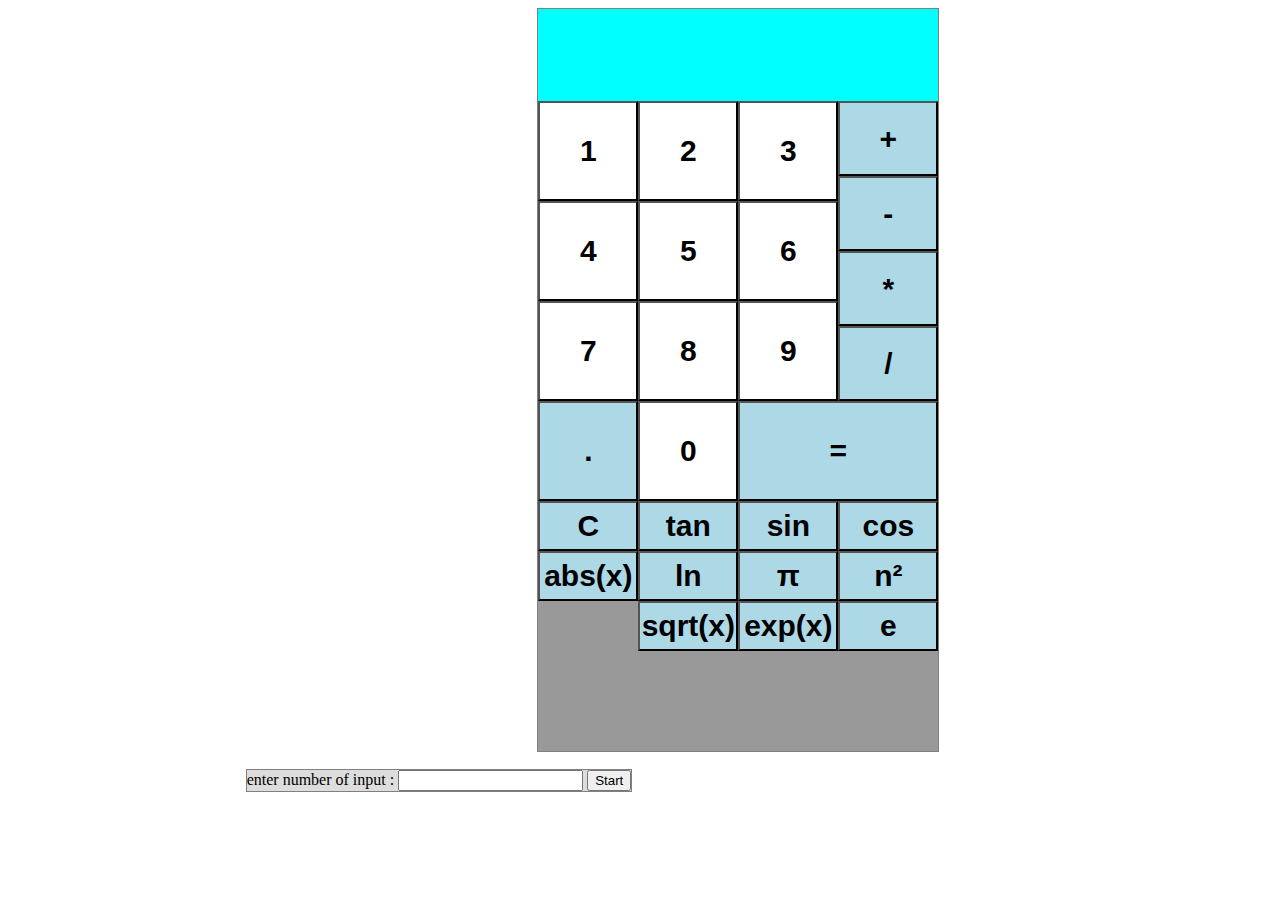
<file: index.html>
<!DOCTYPE html>
<html lang="en">
	<head>
		<meta charset="UTF-8" />
		<meta http-equiv="X-UA-Compatible" content="IE=edge" />
		<meta name="viewport" content="width=device-width, initial-scale=1.0" />
		<link rel="stylesheet" href="styles.css" />
		<title>calculatrice</title>
	</head>
	<body>
		<div class="container">
			<label for="">enter number of input : </label>
			<input type="text" id="number" />
			<button id="start">Start</button>

			<div class="work"></div>
			<div class="results"></div>
			<button id="numbers">Test</button>
		</div>
		<div class="calculator">
			<div class="resulst"></div>
			<div class="numbad">
				<button class="integer int1" onclick="calc('1')">1</button>
				<button class="integer int2" onclick="calc('2')">2</button>
				<button class="integer int3" onclick="calc('3')">3</button>
				<button class="integer int4" onclick="calc('4')">4</button>
				<button class="integer int5" onclick="calc('5')">5</button>
				<button class="integer int6" onclick="calc('6')">6</button>
				<button class="integer int7" onclick="calc('7')">7</button>
				<button class="integer int8" onclick="calc('8')">8</button>
				<button class="integer int9" onclick="calc('9')">9</button>
				<button class="integer int0" onclick="calc('0')">0</button>
			</div>
			<div class="operations">
				<button class="operation opPlus" onclick="calc('+')">+</button>
				<button class="operation opMinus" onclick="calc('-')">-</button>
				<button class="operation opMulti" onclick="calc('*')">*</button>
				<button class="operation opDivis" onclick="calc('/')">/</button>
			</div>
			<div class="superoperation"></div>
			<button id="equal" class="operation equal">=</button>
			<button class="operation point" onclick="calc('.')">.</button>
			<button id="opcos" class="operation opcos">cos</button>
			<button id="optan" class="operation optan">tan</button>
			<button id="opsin" class="operation opsin">sin</button>
			<button class="operation oppie" onclick="calc('3.14159')">π</button>
			<button id="oppuissance" class="operation oppuissance">n²</button>
			<button id="opclear" class="operation opclear">C</button>
			<button id="opln" class="operation opln">ln</button>
			<button id="opabs" class="operation opabs">abs(x)</button>
			<button id="opE" class="operation opE" onclick="calc('2.718')">
				e
			</button>
			<button id="opexp" class="operation opexp">exp(x)</button>
			<button id="opsqrt" class="operation opsqrt">sqrt(x)</button>
		</div>
	</body>
	<script>
		document.getElementById("start").addEventListener("click", numInput);
		function numInput() {
			document.getElementById("numbers").style.display = "block";

			var x = document.querySelector("#number").value;
			for (var i = 0; i <= x; i++) {
				var content = `<br><label for="">input number : </label><input id="res" type="text"><br><br>`;
				document.querySelector(".work").innerHTML = content.repeat(i);
			}
		}
		document
			.getElementById("numbers")
			.addEventListener("click", printResults);

		function printResults() {
			var inputs = document.querySelectorAll("#res");
			var d = inputs.length;

			var a = [];

			for (var i = 0; i < d; i++) {
				a[i] = inputs[i].value;
				parseInt(a.value);
				console.log("element number " + i + " : " + a[i]);
			}
			/* console.log("element " + a); */
			console.log("max element : " + Math.max(...a));
			console.log("min element : " + Math.min(...a));
		}
	</script>
	<script src="app.js"></script>
</html>
</file>
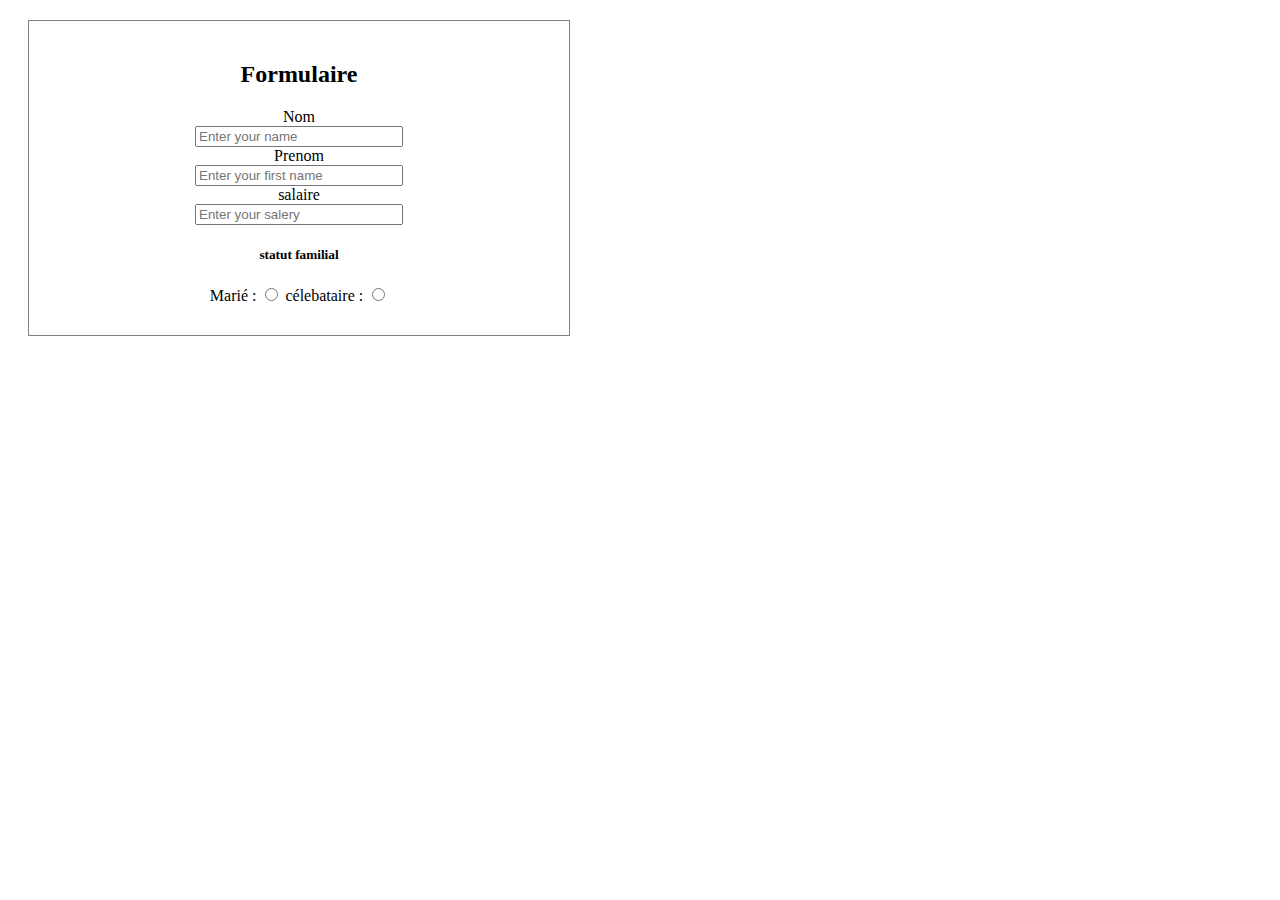
<file: formulaire.html>
<!DOCTYPE html>
<html lang="en">
	<head>
		<meta charset="UTF-8" />
		<meta http-equiv="X-UA-Compatible" content="IE=edge" />
		<meta name="viewport" content="width=device-width, initial-scale=1.0" />
		<link rel="stylesheet" href="form.css" />
		<link
			href="https://cdn.jsdelivr.net/npm/bootstrap@5.0.0-beta3/dist/css/bootstrap.min.css"
			rel="stylesheet"
			integrity="sha384-eOJMYsd53ii+scO/bJGFsiCZc+5NDVN2yr8+0RDqr0Ql0h+rP48ckxlpbzKgwra6"
			crossorigin="anonymous"
		/>
		<title>formulaire</title>
	</head>
	<body>
		<div class="container">
			<h2>Formulaire</h2>
			<label for="">Nom </label>
			<input
				id="nom"
				type="text"
				name="nom"
				placeholder="Enter your name"
			/>
			<label for="">Prenom </label>
			<input
				type="text"
				name="prenom"
				placeholder="Enter your first name"
			/>
			<label for="">salaire </label>
			<input
				id="salery"
				type="text"
				name="salaire"
				placeholder="Enter your salery"
			/>
			<h5 class="m-3">statut familial</h5>
			<div class="wrapper">
				<label for=""
					>Marié : <input type="radio" id="radioM" name="radio"
				/></label>
				<label for=""
					>célebataire : <input type="radio" id="radioS" name="radio"
				/></label>
			</div>
			<div id="marriedWrapper" class="marriedWrapper">
				<label for="">nom epouse </label>
				<input
					type="text"
					name="nomE"
					placeholder="Enter your spouse name"
				/>
				<h5 class="m-3">information sur vos enfants</h5>
				<label for="">nombre d'enfants </label>
				<input
					id="nEnfant"
					type="text"
					name="nEnfant"
					placeholder="Enter how many shildren you have"
				/>
				<button
					id="shildrenButton"
					type="button"
					class="btn btn-primary m-2"
				>
					Enter
				</button>
			</div>
			<button
				style="display: none"
				id="entershildren"
				class="btn btn-danger m-2"
			>
				submit
			</button>
			<div id="displayRaise" class="displayRaise"></div>
		</div>
	</body>

	<script>
		document.getElementById("radioM").addEventListener("click", married);
		document.getElementById("radioS").addEventListener("click", singal);

		function married() {
			console.log("married");
			document.getElementById("marriedWrapper").style.display = "flex";
		}
		function singal() {
			console.log("single");
			document.getElementById("marriedWrapper").style.display = "none";
		}

		document
			.getElementById("shildrenButton")
			.addEventListener("click", shildren);

		var numbersTable = new Array(
			"première",
			"deuxième",
			"troisième",
			"quatrième",
			"cinquième",
			"sixieme",
			"septième",
			"huitième",
			"neuvième",
			"dixième",
			"onzième",
			"douzième",
			"treizième",
			"quatorzième",
			"quinzième",
			"seizième",
			"dix-septième",
			"dix-huitième",
			"dix-neuvième",
			"vingtième"
		);
		function shildren() {
			document.getElementById("entershildren").style.display = "block";
			var x = document.querySelector("#nEnfant").value;
			for (var i = 0; i < x; i++) {
				var content = `<br><label for="">Entrer l'age du ${numbersTable[i]} enfant : </label><input placeholder="Enter l'age du ${numbersTable[i]} enfant" id="ageEnfant" type="text">`;
				document.querySelector(
					".marriedWrapper"
				).innerHTML += content.repeat(1);
			}
		}
		document
			.getElementById("entershildren")
			.addEventListener("click", calculation);

		function calculation() {
			console.log("calculation");
			var inputsAge = document.querySelectorAll("#ageEnfant");
			var len = inputsAge.length;
			var age = [];
			//fetshing student by age
			var x = document.getElementById("salery").value;
			var w = parseFloat(x) - (parseFloat(x) * 15) / 100;
			for (var i = 0; i < len; i++) {
				age[i] = inputsAge[i].value;
				parseInt(age.value);
				console.log("element number " + i + " : " + age[i]);
				//test of case by age
				if (age[i] < 5) {
					var raise = (parseFloat(w) * 3) / 100;
					document.getElementById("displayRaise").innerHTML +=
						" l'aventage pour votre " +
						numbersTable[i] +
						" enfant et 3% : " +
						raise +
						" DH" +
						"<br>";
				} else if (age[i] < 12 && age[i] >= 5) {
					var raise = (parseFloat(w) * 5) / 100;
					document.getElementById("displayRaise").innerHTML +=
						"l'aventage pour votre " +
						numbersTable[i] +
						" enfant et 5% : " +
						raise +
						" DH" +
						"<br>";
				} else if (age[i] <= 24 && age[i] >= 12) {
					var raise = (parseFloat(w) * 7) / 100;
					document.getElementById("displayRaise").innerHTML +=
						"l'aventage pour votre " +
						numbersTable[i] +
						" enfant et 7% : " +
						raise +
						" DH" +
						"<br>";
				} else {
					document.getElementById("displayRaise").innerHTML +=
						"pas d'aventage pour votre " +
						numbersTable[i] +
						" enfant l'age depase 24 ans";
				}
			}
		}
	</script>
</html>
</file>
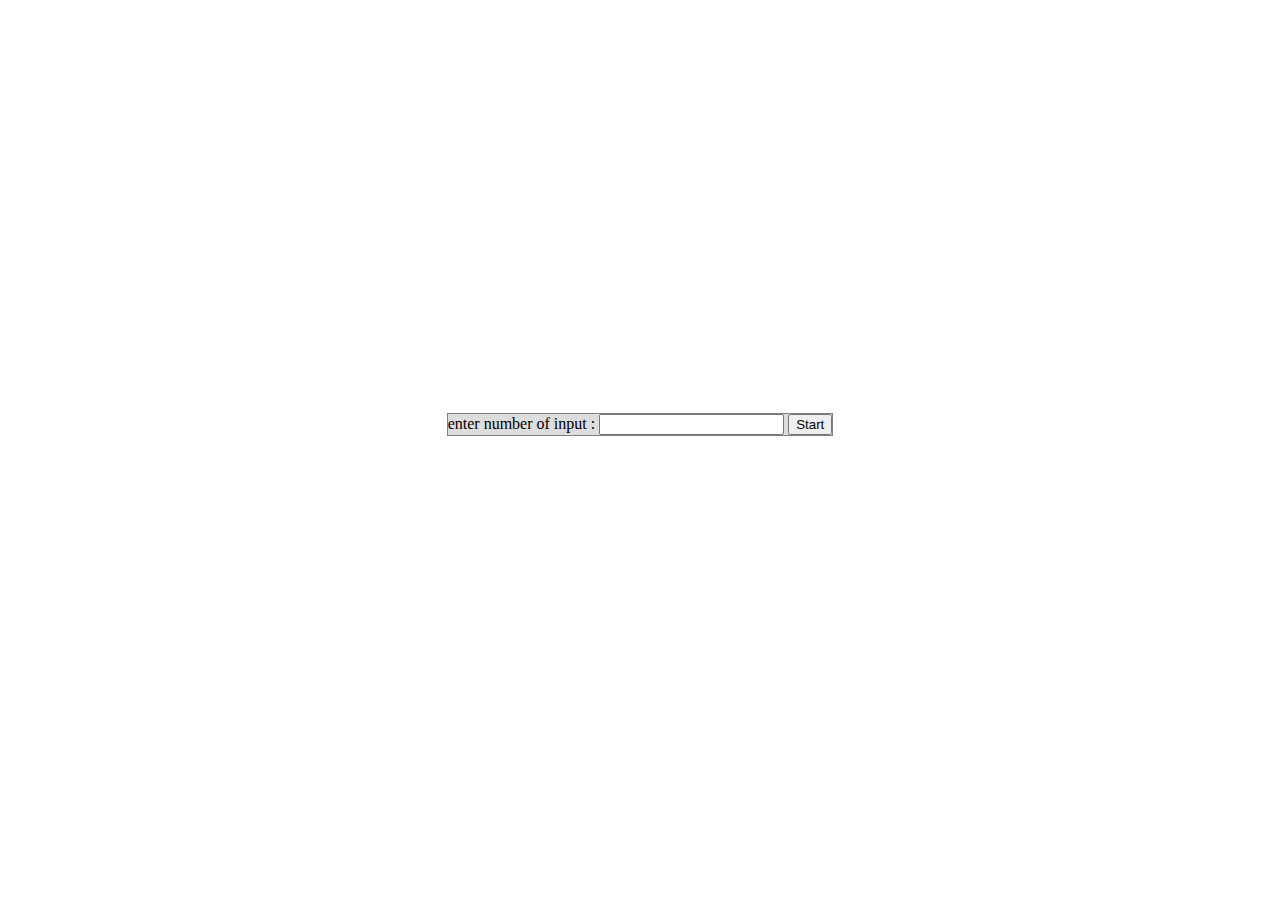
<file: triAlphebetique.html>
<!DOCTYPE html>
<html lang="en">
	<head>
		<meta charset="UTF-8" />
		<meta http-equiv="X-UA-Compatible" content="IE=edge" />
		<meta name="viewport" content="width=device-width, initial-scale=1.0" />
		<link rel="stylesheet" href="styles.css" />
		<title>Document</title>
	</head>
	<body>
		<div class="container">
			<label for="">enter number of input : </label>
			<input type="text" id="number" />
			<button id="start">Start</button>

			<div class="work"></div>
			<div class="results"></div>
			<button id="numbers">Test</button>
		</div>
	</body>
	<script>
		document.getElementById("start").addEventListener("click", numInput);
		function numInput() {
			document.getElementById("numbers").style.display = "block";

			var x = document.querySelector("#number").value;
			for (var i = 0; i <= x; i++) {
				var content = `<br><label for="">input number : </label><input id="res" type="text"><br><br>`;
				document.querySelector(".work").innerHTML = content.repeat(i);
			}
		}
		document
			.getElementById("numbers")
			.addEventListener("click", printResults);

		function printResults() {
			var inputs = document.querySelectorAll("#res");
			var d = inputs.length;

			var names = [];
			var res = [];
			for (var i = 0; i < d; i++) {
				names[i] = inputs[i].value;
				res[i] = names[i].toLowerCase();
				console.log("element number " + i + " : " + names[i]);
			}
			res.sort();
			console.log(res);
		}
	</script>
</html>
</file>
<file: styles.css>
body {
	display: flex;
	align-items: center;
	justify-content: center;
}
#numbers,
#sort {
	display: none;
}
.container {
	margin-top: 100px;
	margin: 20px;
	background-color: #ddd;
	border: 1px solid grey;
	margin: 5px;
	position: relative;
	top: 400px;
}

.calculator {
	position: relative;
	right: 100px;
	border: 1px solid grey;
	width: 400px;
	height: auto;
	background-color: #999;
	display: flex;
	flex-wrap: wrap;
	display: flex;
}
.resulst {
	padding: 6px;
	width: 100%;
	height: 80px;
	background-color: aqua;
	font-weight: bold;
	font-size: 30px;
}
.integer {
	width: 100px;
	height: 100px;
	background-color: white;
	display: flex;
	align-items: center;
	justify-content: center;
	font-weight: bold;
	font-size: 30px;
	cursor: pointer;
}
.numbad {
	width: 75%;
	display: flex;
	flex-wrap: wrap;
	justify-content: center;
	align-items: center;
}
.operations {
	height: 300px;
}
.operation {
	width: 100px;
	height: 25%;
	display: flex;
	align-items: center;
	justify-content: center;
	font-weight: bold;
	font-size: 30px;
	background-color: lightblue;
	cursor: pointer;
}
.equal {
	width: 200px;
	position: relative;
	left: 200px;
	bottom: 100px;
	height: 100px;
}
.point {
	position: relative;
	right: 200px;
	bottom: 100px;
	height: 100px;
}
.opcos {
	position: relative;
	height: 50px;
}
.opsin {
	position: relative;
	left: 100px;
	bottom: 100px;
	height: 50px;
}
.optan {
	position: relative;
	left: 100px;
	bottom: 100px;
	height: 50px;
}
.oppie {
	position: relative;
	bottom: 50px;
	height: 50px;
}
.oppuissance {
	position: relative;
	bottom: 50px;
	height: 50px;
}
.opclear {
	position: relative;
	bottom: 150px;
	height: 50px;
}
.opln {
	position: relative;
	bottom: 100px;
	height: 50px;
}
.opabs {
	position: relative;
	height: 50px;
	right: 200px;
	bottom: 100px;
}
.opE {
	position: relative;
	height: 50px;
	bottom: 50px;
}
.opexp {
	position: relative;
	height: 50px;
	bottom: 100px;
	left: 200px;
}
.opsqrt {
	position: relative;
	height: 50px;
	bottom: 100px;
}
</file>
<file: form.css>
.container {
	display: flex;
	flex-direction: column;
	align-items: center;
	justify-content: center;
	border: 1px solid grey;
	width: 500px;
	margin: 20px;
	padding: 20px;
}
.wrapper {
	margin-bottom: 10px;
}
.marriedWrapper {
	width: 100%;
	display: flex;
	align-items: center;
	justify-content: center;
	flex-direction: column;
	display: none;
}
input[type="text"] {
	width: 40%;
}
button {
	width: 20%;
}
.displayRaise {
	text-align: center;
}
</file>
